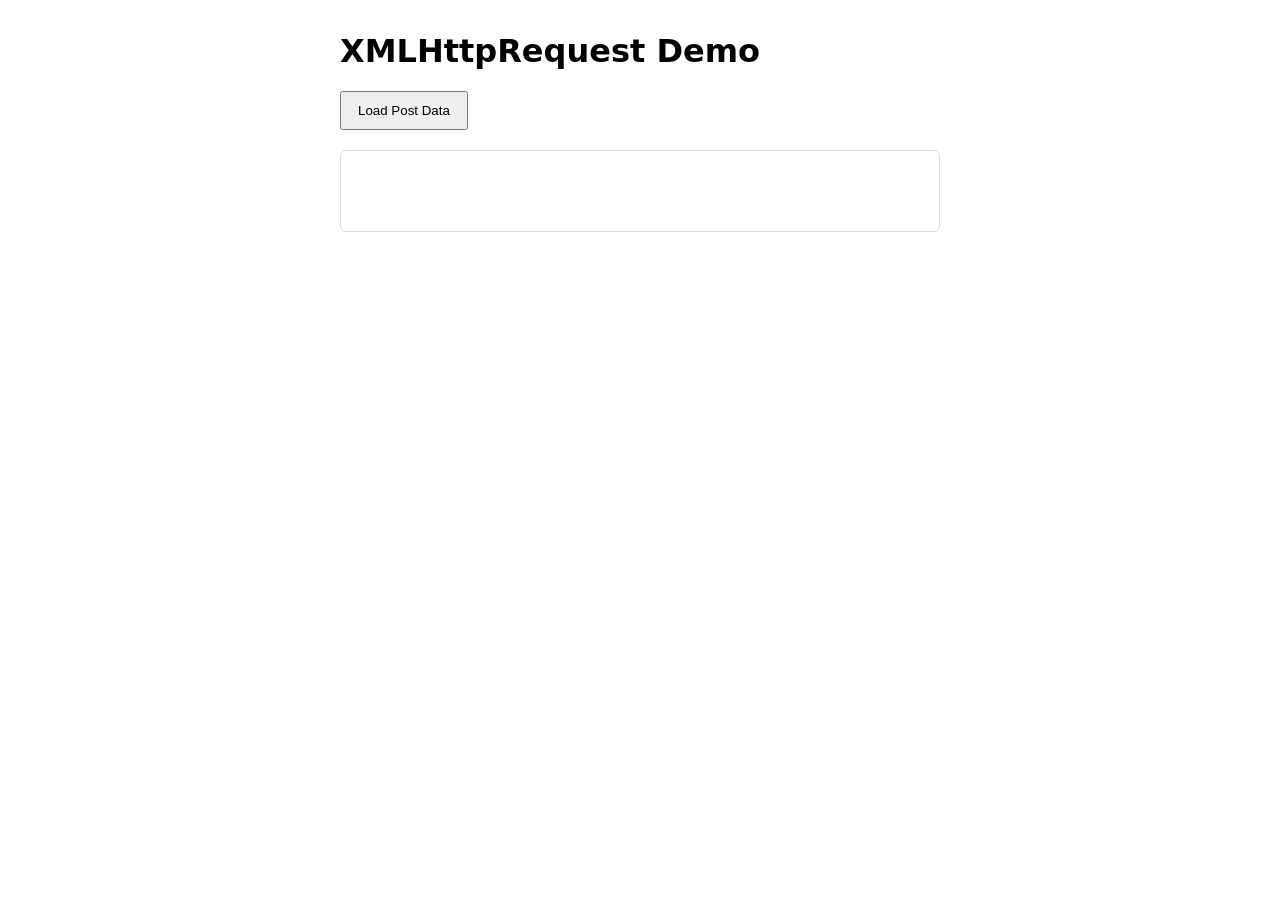
<file: FINAL Lab Exercise 2 – Exploring XMLHttpRequest/xhr-demo.html>
<!DOCTYPE html>
<html lang="en">
<head>
  <meta charset="UTF-8">
  <meta name="viewport" content="width=device-width, initial-scale=1">
  <title>XHR Demo</title>
  <style>
    body    { font-family: system-ui, sans-serif; max-width: 600px; margin: 2rem auto; padding: 0 1rem; }
    button  { padding: .6rem 1rem; cursor: pointer; }
    #output { margin-top: 1.25rem; padding: 1rem; border: 1px solid #ddd; border-radius: 6px; min-height: 3rem; }
    .error  { color: #c00; }
  </style>
</head>
<body>

  <h1>XMLHttpRequest Demo</h1>

  <button id="loadBtn">Load Post Data</button>
  <div id="output"></div>

  <script>
    const loadBtn = document.getElementById('loadBtn');
    const output  = document.getElementById('output');

    // Show an error message inside the output div
    function showError(message) {
      output.innerHTML = '';
      const span = document.createElement('span');
      span.className = 'error';
      span.textContent = message;
      output.appendChild(span);
    }

    loadBtn.addEventListener('click', function () {
      output.textContent = 'Loading...';

      // 1. Create the XMLHttpRequest object
      const xhr = new XMLHttpRequest();

      // 2. Open a GET request
      xhr.open('GET', 'https://jsonplaceholder.typicode.com/posts/1', true);

      // 3. The server replied (any status code)
      xhr.onload = function () {
        if (xhr.status === 200) {
          const post = JSON.parse(xhr.responseText);   // JSON string -> object

          output.innerHTML = '';
          const title = document.createElement('p');
          const body  = document.createElement('p');
          title.innerHTML = '<strong>Post Title:</strong> ';
          body.innerHTML  = '<strong>Content:</strong> ';
          title.append(post.title);
          body.append(post.body);
          output.append(title, body);
        } else {
          showError('Error: ' + xhr.status + ' - ' + xhr.statusText);
        }
      };

      // 4. The request never reached the server (no internet, blocked, etc.)
      xhr.onerror = function () {
        showError('Network error: the request could not be completed.');
      };

      // 5. Send it
      xhr.send();
    });
  </script>
</body>
</html>
</file>
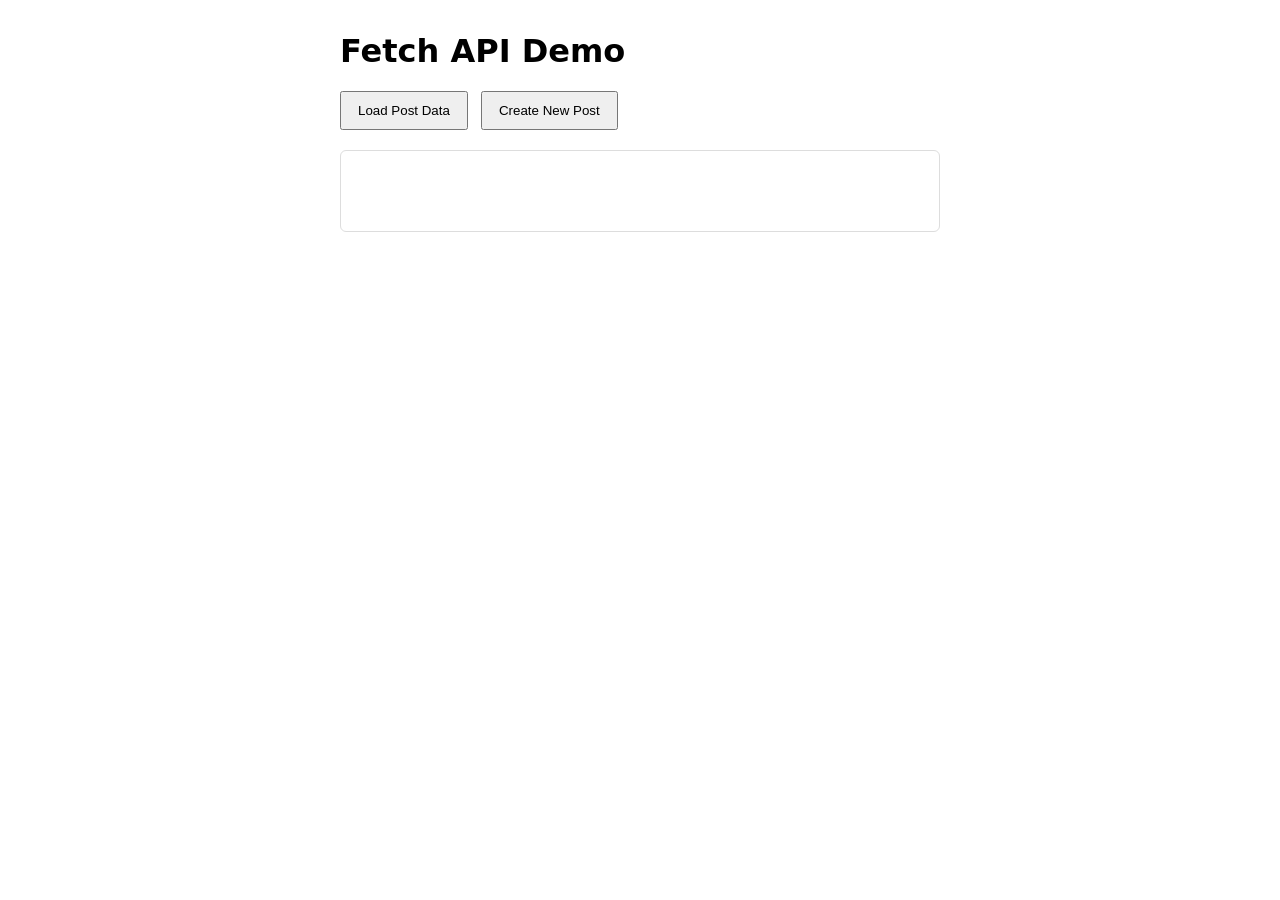
<file: FINAL Lab Exercise 3 – Exploring the Fetch API/fetch-demo.html>
<!DOCTYPE html>
<html lang="en">
<head>
  <meta charset="UTF-8">
  <meta name="viewport" content="width=device-width, initial-scale=1">
  <title>Fetch API Demo</title>
  <style>
    body    { font-family: system-ui, sans-serif; max-width: 600px; margin: 2rem auto; padding: 0 1rem; }
    button  { padding: .6rem 1rem; cursor: pointer; margin-right: .5rem; }
    #output { margin-top: 1.25rem; padding: 1rem; border: 1px solid #ddd; border-radius: 6px; min-height: 3rem; }
    .error  { color: #c00; }
  </style>
</head>
<body>

  <!-- TASK 1: heading, buttons, and output div -->
  <h1>Fetch API Demo</h1>

  <button id="loadBtn">Load Post Data</button>
  <button id="postBtn">Create New Post</button>
  <div id="output"></div>

  <script>
    const loadBtn = document.getElementById('loadBtn');
    const postBtn = document.getElementById('postBtn');
    const output  = document.getElementById('output');

    // Show an error message in red inside the output div
    function showError(message) {
      output.innerHTML = '';
      const span = document.createElement('span');
      span.className = 'error';
      span.textContent = message;
      output.appendChild(span);
    }

    // Show a bold label followed by a value, one per line
    function showLines(lines) {
      output.innerHTML = '';
      lines.forEach(function (line) {
        const p = document.createElement('p');
        const label = document.createElement('strong');
        label.textContent = line[0];
        p.append(label, ' ' + line[1]);
        output.appendChild(p);
      });
    }

    // ---------- TASK 2: GET request ----------
    loadBtn.addEventListener('click', function () {
      output.textContent = 'Loading...';

      fetch('https://jsonplaceholder.typicode.com/posts/1')
        .then(function (response) {
          if (!response.ok) {
            throw new Error('Server error: ' + response.status + ' ' + response.statusText);
          }
          return response.json();
        })
        .then(function (post) {
          showLines([
            ['Post Title:', post.title],
            ['Content:', post.body]
          ]);
        })
        .catch(function (error) {
          showError('Error: ' + error.message);
        });
    });

    // ---------- TASK 3: POST request ----------
    postBtn.addEventListener('click', function () {
      output.textContent = 'Sending...';

      fetch('https://jsonplaceholder.typicode.com/posts', {
        method: 'POST',
        headers: { 'Content-Type': 'application/json' },
        body: JSON.stringify({
          title: 'My New Post',
          body: 'Learning Fetch API is fun!',
          userId: 1
        })
      })
        .then(function (response) {
          if (!response.ok) {
            throw new Error('Server error: ' + response.status + ' ' + response.statusText);
          }
          return response.json();
        })
        .then(function (data) {
          showLines([
            ['New Post Created!', ''],
            ['Post ID:', data.id]
          ]);
        })
        .catch(function (error) {
          showError('Error: ' + error.message);
        });
    });
  </script>
</body>
</html>
</file>
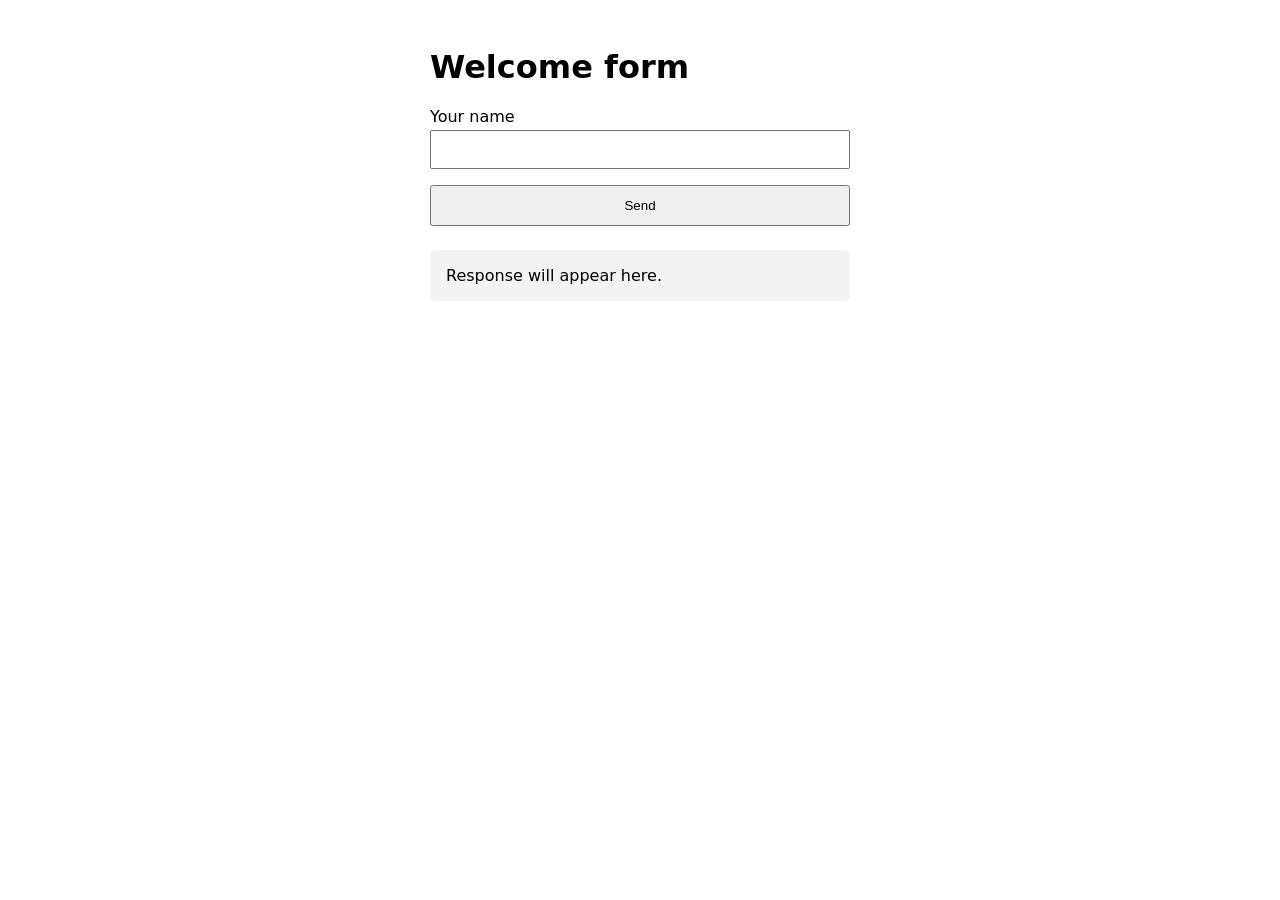
<file: FINALS Lab Exercises #1 JSON/lab5.html>
<!DOCTYPE html>
<html lang="en">
<head>
  <meta charset="UTF-8">
  <meta name="viewport" content="width=device-width, initial-scale=1">
  <title>Lab 5: PHP + JSON + AJAX</title>
  <style>
    body { font-family: system-ui, sans-serif; max-width: 420px; margin: 3rem auto; padding: 0 1rem; }
    label, input, button { display: block; width: 100%; box-sizing: border-box; }
    input { padding: .6rem; margin: .25rem 0 1rem; }
    button { padding: .7rem; cursor: pointer; }
    #result { margin-top: 1.5rem; padding: 1rem; background: #f3f3f3; border-radius: 6px; }
  </style>
</head>
<body>
  <h1>Welcome form</h1>

  <form id="myForm">
    <label for="name">Your name</label>
    <input type="text" id="name" required>
    <button type="submit">Send</button>
  </form>

  <div id="result">Response will appear here.</div>

  <script>
    document.getElementById('myForm').addEventListener('submit', function (e) {
      e.preventDefault();                      // stop page reload

      const payload = { name: document.getElementById('name').value };

      fetch('lab5_process.php', {
        method: 'POST',
        headers: { 'Content-Type': 'application/json' },
        body: JSON.stringify(payload)          // JS object -> JSON string
      })
        .then(res => res.json())               // JSON string -> JS object
        .then(data => {
          document.getElementById('result').innerHTML =
            '<strong>Raw JSON:</strong> ' + JSON.stringify(data) +
            '<br><strong>Message:</strong> ' + data.message;
        })
        .catch(err => {
          document.getElementById('result').textContent = 'Error: ' + err;
        });
    });
  </script>
</body>
</html>
</file>
